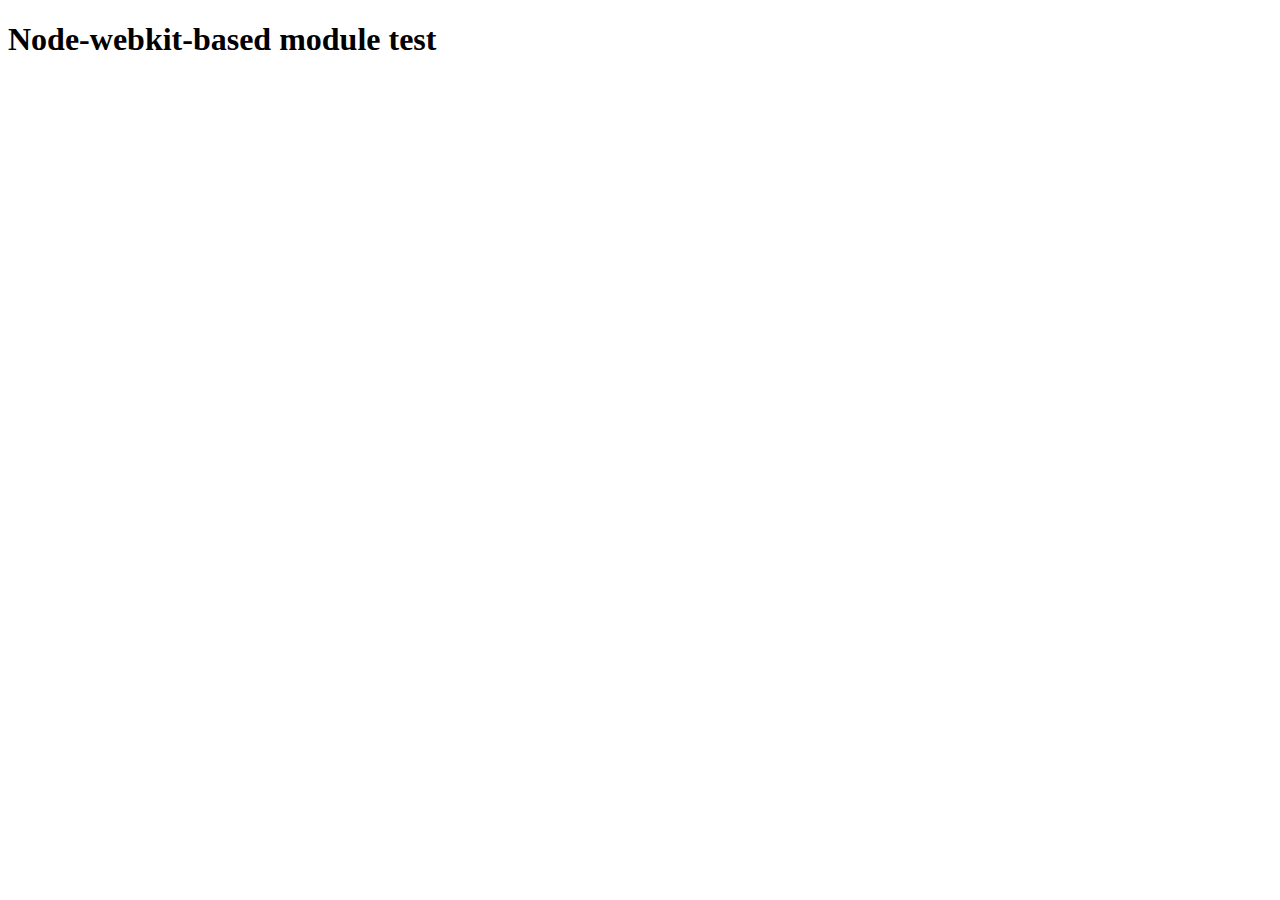
<file: backend/node_modules/@mapbox/node-pre-gyp/lib/util/nw-pre-gyp/index.html>
<!doctype html>
<html>
<head>
<meta charset="utf-8">
<title>Node-webkit-based module test</title>
<script>
function nwModuleTest(){
   var util = require('util');
   var moduleFolder = require('nw.gui').App.argv[0];
   try {
      require(moduleFolder);
   } catch(e) {
      if( process.platform !== 'win32' ){
         util.log('nw-pre-gyp error:');
         util.log(e.stack);
      }
      process.exit(1);
   }
   process.exit(0);
}
</script>
</head>
<body onload="nwModuleTest()">
<h1>Node-webkit-based module test</h1>
</body>
</html>
</file>
